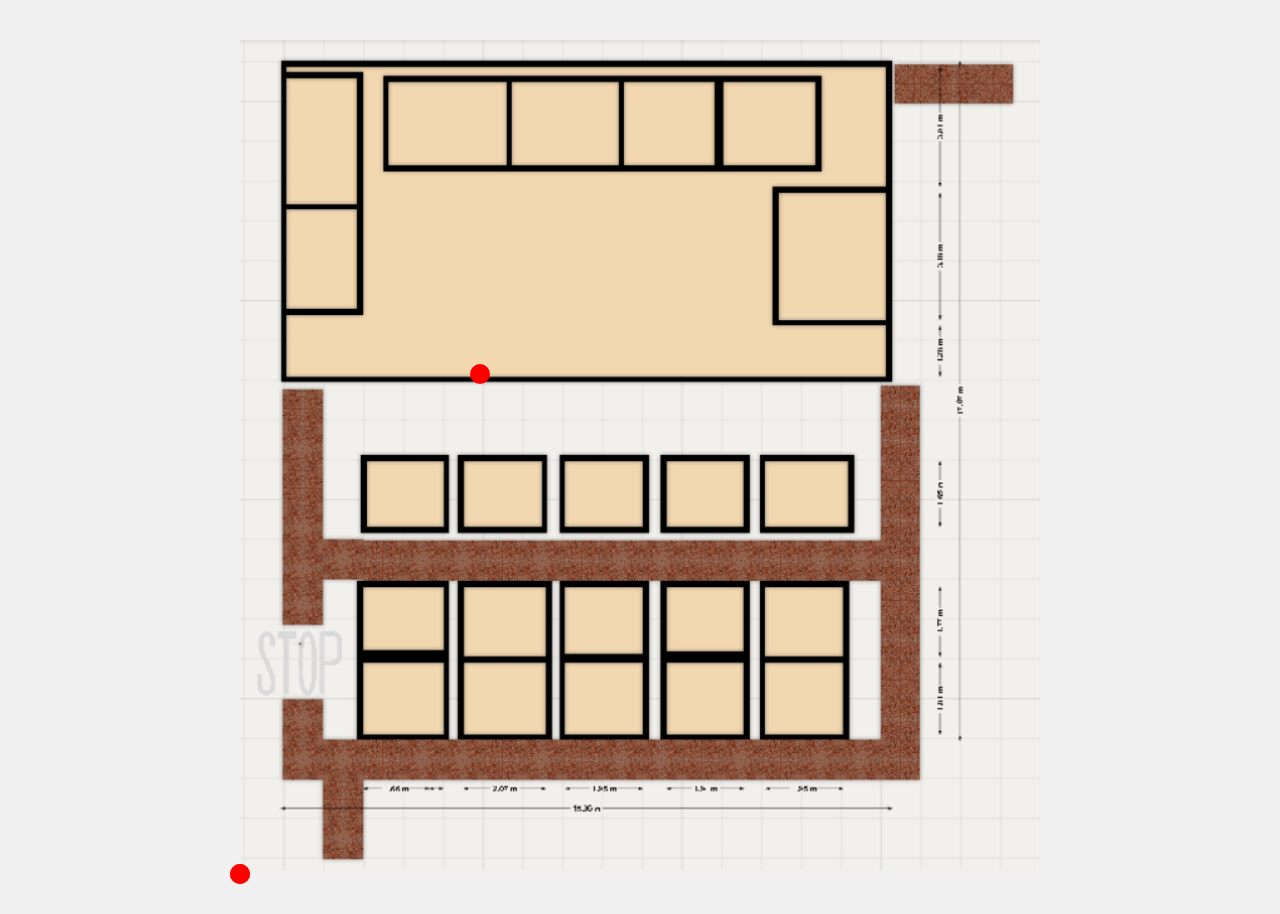
<file: index.html>
<!DOCTYPE html>
<html>
<head>
  <title>Exhibition trial</title>
  <link rel="stylesheet" href="styles.css">
</head>
<body>

  <div align="centre" class="map-container">
    <!--main map-->
    <img src="science.png" alt="Ground Layout" width="800"><!--main map-->
    
    <!--all markers-->
    <!--to make new markers just change the values of pixels and data-label-->
    <!--copy paste op-->
    <div class="marker" style="top: 40%; left: 30%;" data-label="Physics Booth"></div>
    <div class="marker" style="top: 800; left: 600;" data-label="Robotics Zone"></div>
    <div class="marker" style="top: 400; left: 500;" data-label="Entry Gate"></div>
  </div>

</body>
</html>
</file>
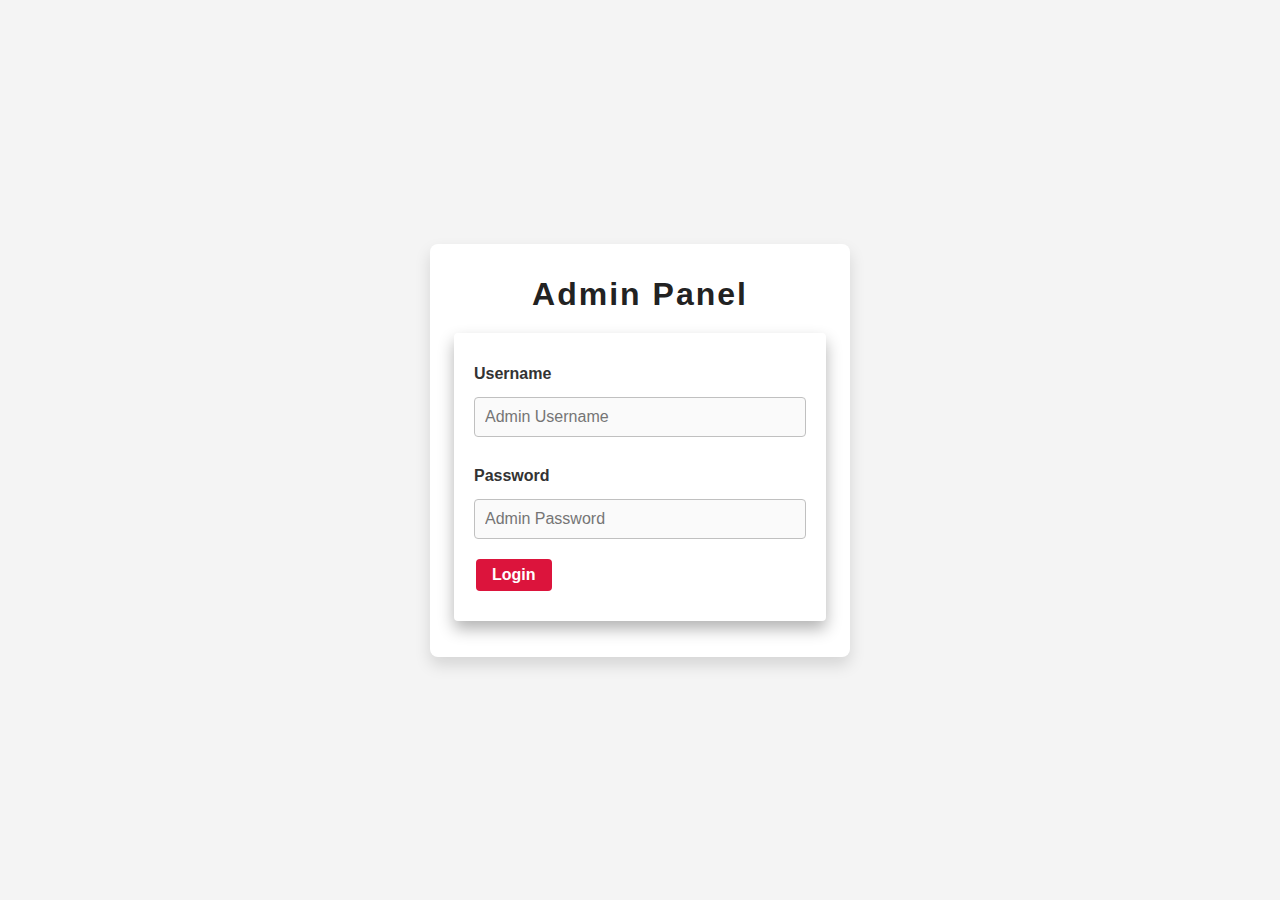
<file: adminpannel.html>
<!DOCTYPE html>
<html lang="en">
<head>
  <meta charset="UTF-8">
  <title>Admin Panel - Science Expo Voting</title>
  <meta name="viewport" content="width=device-width, initial-scale=1.0">
  <!-- Use your signin.css for consistent styling -->
  <link rel="stylesheet" href="signin.css">
  <style>
    body {
      background: #f4f4f4;
      font-family: Calibri, Arial, sans-serif;
      min-height: 100vh;
      display: flex;
    }
    .container {
      margin: auto;
      width: 420px;
      max-width: 96vw;
      border-radius: 8px;
      box-shadow: 0px 8px 16px rgba(0,0,0,0.13);
      background: #fff;
      padding: 32px 24px 36px 24px;
    }
    h1 {
      color: #dc143c;
      text-align: center;
      margin-top: 0;
      margin-bottom: 28px;
      letter-spacing: 2px;
      font-weight: bold;
    }
    h2 {
      color:#222;
      text-align:center;
      margin: 24px 0 16px 0;
      font-size: 1.3em;
    }
    .admin-form-label {
      font-weight: bold;
      color: #333;
      margin-bottom: 4px;
      margin-top: 12px;
      display: block;
    }
    .admin-table {
      width: 100%;
      border-collapse: collapse;
      margin-bottom: 14px;
      margin-top: 10px;
    }
    .admin-table th, .admin-table td {
      border: 1px solid #eee;
      padding: 0.5em 0.2em;
      text-align: left;
      font-size: 1em;
    }
    .admin-table th {
      background: #f6c4cb;
      color: #b2001e;
      font-weight: bold;
    }
    .admin-table tr:nth-child(even) {
      background: #faf8fb;
    }
    .btn, .btn-delete {
      background: #dc143c;
      color: white;
      border: none;
      border-radius: 4px;
      padding: 7px 16px;
      font-weight: bold;
      font-size: 1em;
      cursor: pointer;
      margin: 2px 2px;
      transition: background 0.18s;
    }
    .btn:hover, .btn-delete:hover {
      background: #a2001a;
    }
    .btn-delete {
      background: #222;
    }
    .logout-link {
      display: block;
      text-align: right;
      font-size: 1em;
      text-decoration: underline;
      color: #dc143c;
      margin-bottom: 10px;
      cursor: pointer;
      font-weight: bold;
      letter-spacing: 1px;
    }
    .success { color: green; margin-top: 8px;}
    .error { color: #dc143c; margin-top: 8px;}
    input[type="text"], input[type="password"] {
      width: 100%;
      height: 40px;
      border-radius: 4px;
      border: 1px solid silver;
      margin: 10px 0 18px 0;
      padding: 0 10px;
      font-size: 1em;
      background: #fafafa;
      transition: border 0.2s;
    }
    input[type="text"]:focus, input[type="password"]:focus {
      border: 1.5px solid #dc143c;
      outline: none;
      background: #fff;
    }
    @media (max-width: 600px) {
      .container { padding: 14px 2vw 20px 2vw; }
      .admin-table, .admin-table th, .admin-table td { font-size: 0.93em; }
    }
  </style>
</head>
<body>
  <div class="container">
    <h1>Admin Panel</h1>
    <!-- Login Form -->
    <div id="login-section">
      <form onsubmit="login(); return false;">
        <label class="admin-form-label" for="admin-username">Username</label>
        <input type="text" id="admin-username" placeholder="Admin Username" autocomplete="username" required>
        <label class="admin-form-label" for="admin-password">Password</label>
        <input type="password" id="admin-password" placeholder="Admin Password" autocomplete="current-password" required>
        <input type="submit" class="btn" value="Login">
        <div id="login-error" class="error"></div>
      </form>
    </div>
    <!-- Protected admin area -->
    <div id="admin-content" style="display:none;">
      <span class="logout-link" onclick="logout()">Logout</span>
      <h2>Manage Stalls / Candidates</h2>
      <table class="admin-table" id="candidates-table">
        <thead>
          <tr>
            <th>Name</th>
            <th>Stall Number</th>
            <th>Actions</th>
          </tr>
        </thead>
        <tbody></tbody>
      </table>
      <form id="candidate-form" onsubmit="return saveCandidate()">
        <input type="hidden" id="edit-index">
        <label class="admin-form-label" for="candidate-name">Name</label>
        <input type="text" id="candidate-name" placeholder="Name" required>
        <label class="admin-form-label" for="candidate-stall">Stall Number</label>
        <input type="text" id="candidate-stall" placeholder="Stall Number" required>
        <input type="submit" class="btn" value="Save">
        <button type="button" class="btn-delete" onclick="resetForm()">Cancel</button>
      </form>
      <h2>Manage Users</h2>
      <button onclick="generateUser()" class="btn" style="margin-bottom:8px;">Generate New User</button>
      <table class="admin-table" id="users-table">
        <thead>
          <tr>
            <th>Username</th>
            <th>Password</th>
            <th>Actions</th>
          </tr>
        </thead>
        <tbody></tbody>
      </table>
      <div id="user-message" class="success"></div>
      <div class="small" style="color:#999;font-size:0.96em;margin-top:4px;">User credentials are shown only here for admin. Passwords are not recoverable without backend.</div>
    </div>
  </div>
  <script>
    // Set your admin username and password here:
    const ADMIN_USERNAME = "bibek";
    const ADMIN_PASSWORD = "bibekggs";

    function login() {
      const username = document.getElementById('admin-username').value.trim();
      const password = document.getElementById('admin-password').value;
      if (username === ADMIN_USERNAME && password === ADMIN_PASSWORD) {
        document.getElementById('login-section').style.display = "none";
        document.getElementById('admin-content').style.display = "";
        loadCandidates();
        loadUsers();
        sessionStorage.setItem('adminLoggedIn', 'true');
      } else {
        document.getElementById('login-error').innerText = "Incorrect username or password!";
      }
    }

    function logout() {
      document.getElementById('admin-content').style.display = "none";
      document.getElementById('login-section').style.display = "";
      document.getElementById('admin-password').value = '';
      document.getElementById('admin-username').value = '';
      sessionStorage.removeItem('adminLoggedIn');
    }

    // Keep admin logged in only for session (reload will require login)
    window.onload = function() {
      if (sessionStorage.getItem('adminLoggedIn') === 'true') {
        document.getElementById('login-section').style.display = "none";
        document.getElementById('admin-content').style.display = "";
        loadCandidates();
        loadUsers();
      }
    };

    // ---- Candidate Functions ----
    function getCandidates() {
      return JSON.parse(localStorage.getItem('candidates') || '[]');
    }
    function setCandidates(candidates) {
      localStorage.setItem('candidates', JSON.stringify(candidates));
    }
    function loadCandidates() {
      const candidates = getCandidates();
      const tbody = document.querySelector("#candidates-table tbody");
      tbody.innerHTML = "";
      candidates.forEach((c, i) => {
        tbody.innerHTML += `
          <tr>
            <td>${c.name}</td>
            <td>${c.stall}</td>
            <td>
              <button onclick="editCandidate(${i})" class="btn">Edit</button>
              <button onclick="removeCandidate(${i})" class="btn-delete">Delete</button>
            </td>
          </tr>
        `;
      });
    }
    function saveCandidate() {
      const name = document.getElementById('candidate-name').value.trim();
      const stall = document.getElementById('candidate-stall').value.trim();
      const editIdx = document.getElementById('edit-index').value;
      let candidates = getCandidates();

      if (editIdx === "") {
        candidates.push({ name, stall });
      } else {
        candidates[editIdx] = { name, stall };
      }
      setCandidates(candidates);
      loadCandidates();
      resetForm();
      return false;
    }
    function editCandidate(index) {
      const candidates = getCandidates();
      document.getElementById('edit-index').value = index;
      document.getElementById('candidate-name').value = candidates[index].name;
      document.getElementById('candidate-stall').value = candidates[index].stall;
    }
    function removeCandidate(index) {
      if (!confirm("Are you sure you want to delete this candidate?")) return;
      let candidates = getCandidates();
      candidates.splice(index, 1);
      setCandidates(candidates);
      loadCandidates();
      resetForm();
    }
    function resetForm() {
      document.getElementById('edit-index').value = "";
      document.getElementById('candidate-name').value = "";
      document.getElementById('candidate-stall').value = "";
    }

    // ---- User Functions ----
    function getUsers() {
      return JSON.parse(localStorage.getItem('users') || '[]');
    }
    function setUsers(users) {
      localStorage.setItem('users', JSON.stringify(users));
    }
    function generateUser() {
      let users = getUsers();
      let username, password;
      do {
        username = "user" + (1000 + Math.floor(Math.random() * 9000));
      } while (users.some(u => u.username === username));
      password = Math.random().toString(36).slice(-8);
      users.push({ username, password });
      setUsers(users);
      loadUsers();
      showUserMessage(`Generated user: <b>${username}</b> Password: <b>${password}</b>`);
    }
    function loadUsers() {
      const users = getUsers();
      const tbody = document.querySelector("#users-table tbody");
      tbody.innerHTML = "";
      users.forEach((u, i) => {
        tbody.innerHTML += `
          <tr>
            <td>${u.username}</td>
            <td>${u.password}</td>
            <td>
              <button onclick="removeUser(${i})" class="btn-delete">Delete</button>
            </td>
          </tr>
        `;
      });
    }
    function removeUser(index) {
      if (!confirm("Are you sure you want to delete this user?")) return;
      let users = getUsers();
      users.splice(index, 1);
      setUsers(users);
      loadUsers();
    }
    function showUserMessage(msg) {
      const div = document.getElementById('user-message');
      div.innerHTML = msg;
      setTimeout(() => { div.innerHTML = ""; }, 5000);
    }
  </script>
</body>
</html>
</file>
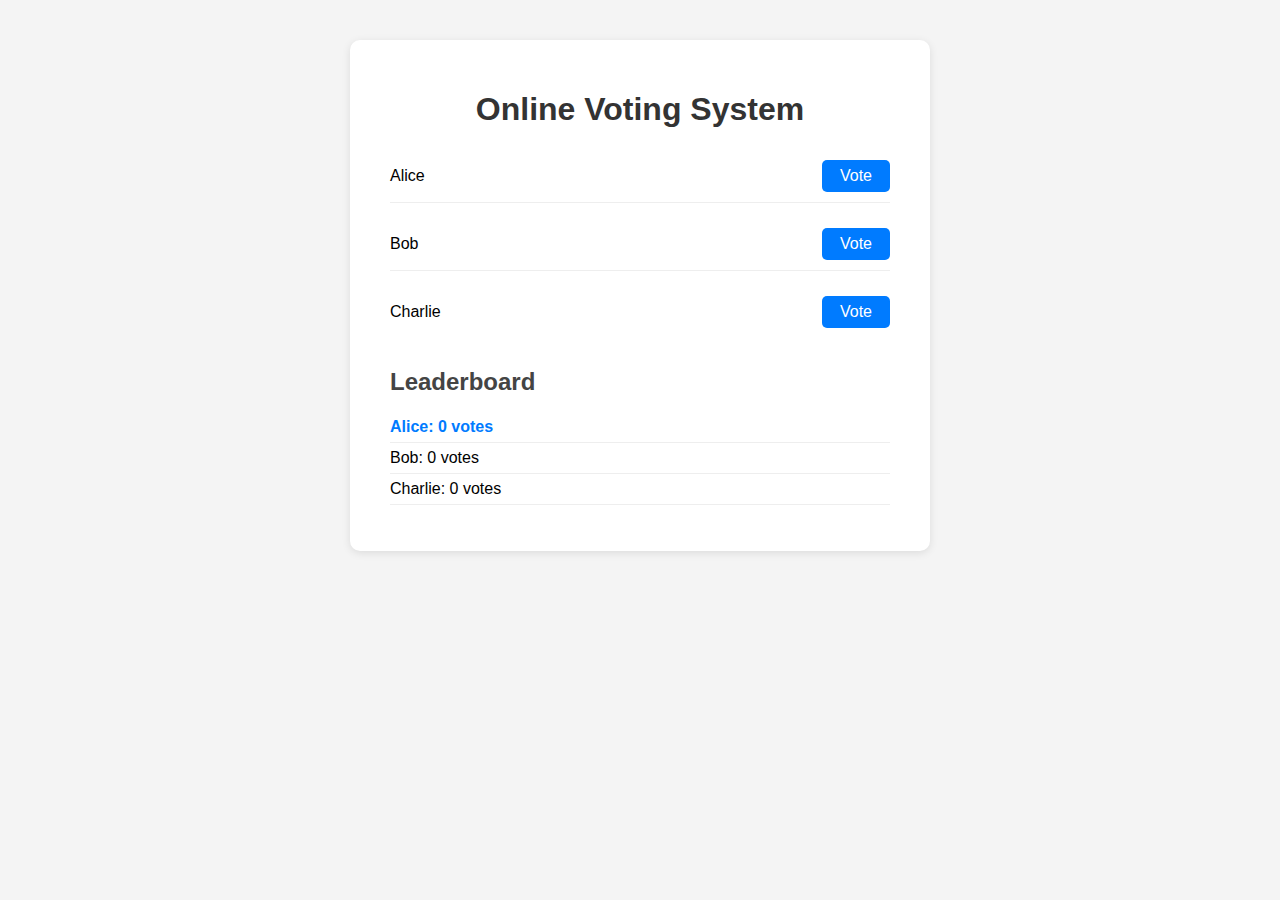
<file: leaderboard.html>
<!DOCTYPE html>
<html lang="en">
<head>
    <meta charset="UTF-8">
    <title>Online Voting Leaderboard</title>
    <style>
        body {
            font-family: Arial, sans-serif;
            background: #f4f4f4;
            margin: 0;
            padding: 0;
        }
        .container {
            max-width: 500px;
            margin: 40px auto;
            background: #fff;
            padding: 30px 40px;
            border-radius: 10px;
            box-shadow: 0 2px 8px rgba(0,0,0,0.1);
        }
        h1 {
            text-align: center;
            color: #333;
        }
        .candidate-list {
            list-style: none;
            padding: 0;
        }
        .candidate {
            display: flex;
            justify-content: space-between;
            align-items: center;
            margin: 15px 0;
            padding: 10px 0;
            border-bottom: 1px solid #eee;
        }
        .candidate:last-child {
            border-bottom: none;
        }
        .vote-btn {
            background: #007bff;
            color: #fff;
            border: none;
            padding: 7px 18px;
            border-radius: 5px;
            cursor: pointer;
            font-size: 1em;
            transition: background 0.2s;
        }
        .vote-btn:hover {
            background: #0056b3;
        }
        .standings {
            margin-top: 30px;
        }
        .standings h2 {
            margin-bottom: 10px;
            color: #444;
        }
        .standings-list {
            list-style: none;
            padding: 0;
        }
        .standings-list li {
            padding: 6px 0;
            border-bottom: 1px solid #eee;
        }
        .standings-list li:first-child {
            font-weight: bold;
            color: #007bff;
        }
    </style>
</head>
<body>
    <div class="container">
        <h1>Online Voting System</h1>
        <ul class="candidate-list" id="candidateList">
            <!-- Candidates will be rendered here -->
        </ul>
        <div class="standings">
            <h2>Leaderboard</h2>
            <ul class="standings-list" id="standingsList">
                <!-- Standings will be rendered here -->
            </ul>
        </div>
    </div>
    <script>
        // Candidate data
        let candidates = [
            { name: "Alice", votes: 0 },
            { name: "Bob", votes: 0 },
            { name: "Charlie", votes: 0 }
        ];

        // Render candidate voting buttons
        function renderCandidates() {
            const list = document.getElementById('candidateList');
            list.innerHTML = '';
            candidates.forEach((candidate, idx) => {
                const li = document.createElement('li');
                li.className = 'candidate';
                li.innerHTML = `
                    <span>${candidate.name}</span>
                    <button class="vote-btn" onclick="vote(${idx})">Vote</button>
                `;
                list.appendChild(li);
            });
        }

        // Render leaderboard standings
        function renderStandings() {
            const standings = [...candidates].sort((a, b) => b.votes - a.votes);
            const list = document.getElementById('standingsList');
            list.innerHTML = '';
            standings.forEach((candidate, idx) => {
                const li = document.createElement('li');
                li.textContent = `${candidate.name}: ${candidate.votes} vote${candidate.votes !== 1 ? 's' : ''}`;
                list.appendChild(li);
            });
        }

        // Voting function
        window.vote = function(idx) {
            candidates[idx].votes += 1;
            renderStandings();
        };

        // Initial render
        renderCandidates();
        renderStandings();
    </script>
</body>
</html>
</file>
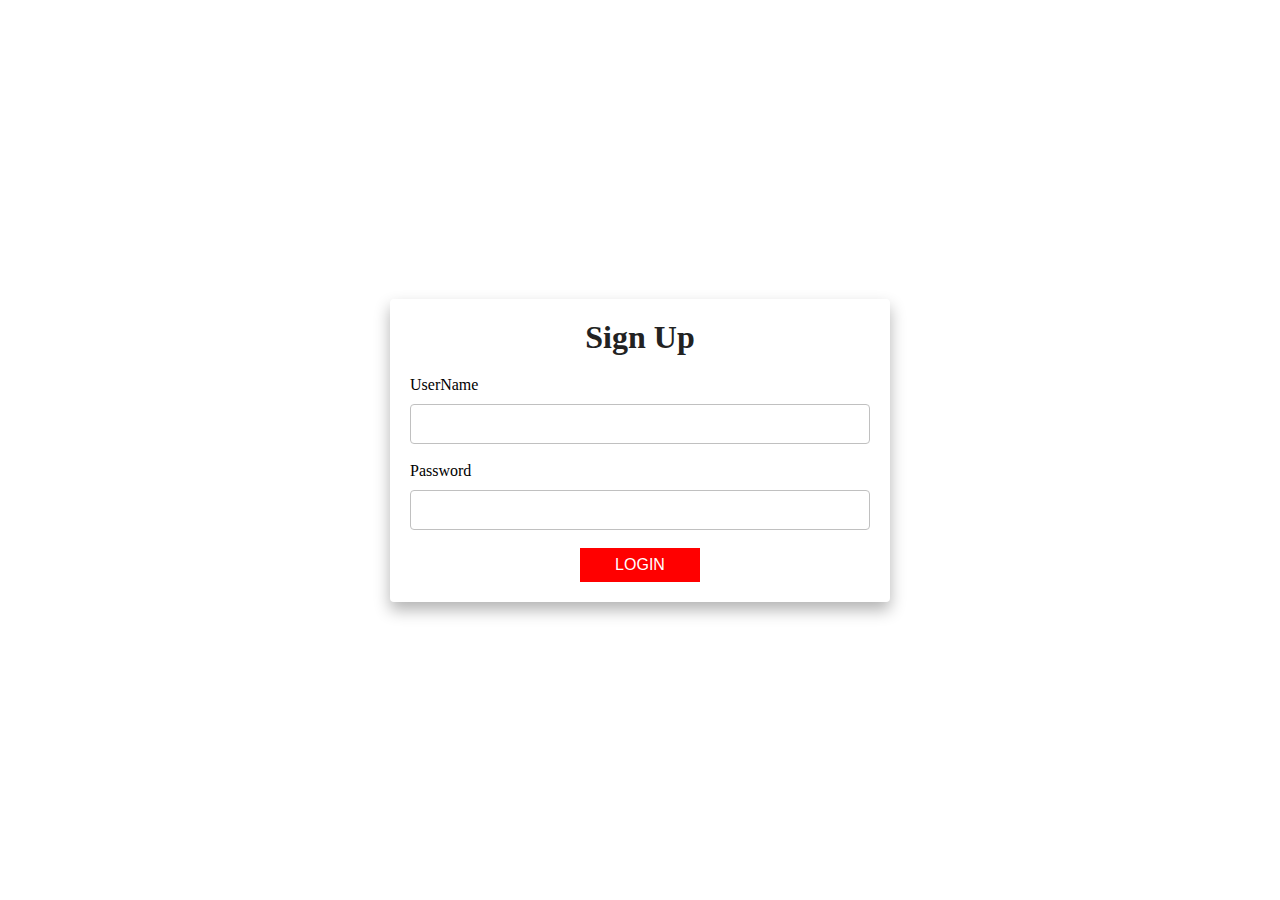
<file: signin.html>
<!DOCTYPE html>
<html lang="en">
<head>
    <meta charset="UTF-8">
    <meta name="viewport" content="width=device-width, initial-scale=1.0">
    <title>Document</title>
    <link rel="stylesheet" href="signin.css">
    
</head>
<body>
    <div class="container">
        <form>
            <h1>Sign Up</h1>
            <div class="user">
                <label>UserName</label>
                <input type="text" size="20" maxlength="20"class="use1">
            </div>
            <div class="user">
                <label>Password</label>
                <input type="password" size="20" maxlength="20"class="use1">
            </div>
            <input type="submit" class="login" value="login">
        </form>
    </div>
    
</body>
</html>
</file>
<file: styles.css>
/*i dont know about body it was done by chatgpt*/
body {
  margin: 0;
  padding: 40px 0; /* some vertical spacing */
  display: flex;
  justify-content: center; /* center horizontally only */
  background: #f0f0f0;
}

/*i know from here*/
.map-container {
    position: relative;
    display: inline-block;
}

.marker {
    position: absolute;
    width: 20px;
    height: 20px;
    background-color: red;
    border-radius: 50%;
    cursor: pointer;
    transform: translate(-50%, -50%);
}

.marker:hover::after {
    content: attr(data-label);
    position: absolute;
    top: -30px;
    left: 50%;
    transform: translateX(-50%);
    background: black;
    color: white;
    padding: 4px 8px;
    border-radius: 4px;
    white-space: nowrap;
}
</file>
<file: signin.css>
*{
    margin: 0;
    padding: 0;
    box-sizing: border-box;
}
body{
    display: flex;
    min-height: 100vh;
    background: white;
}
.container{
    margin:auto;
    width:500px;
    max-width: 90%;

}
.container form{
    width: 100%;
    height:100%;
    padding:20px;
    background: white;
    border-radius: 4px;
    box-shadow: 0px 8px 16px rgba(0,0,0,0.3);
}
.container h1{
    text-align: center;
    margin-bottom: 20px;
    color:#222;
}
.container form .use1{
    width:100%;
    height:40px;
    background:white;
    border-radius: 4px;
    border: 1px solid silver;
    margin: 10px 0px 18px 0px;
    padding: 0 10px;
}
.container form .login{
    margin-left: 50%;
    transform:translate(-50%);
    width:120px;
    height:34px;
    border:none;
    outline:none;
    background:red;
    cursor:pointer;
    font-size:16px;
    text-transform: uppercase;
    color: white;
}
</file>
